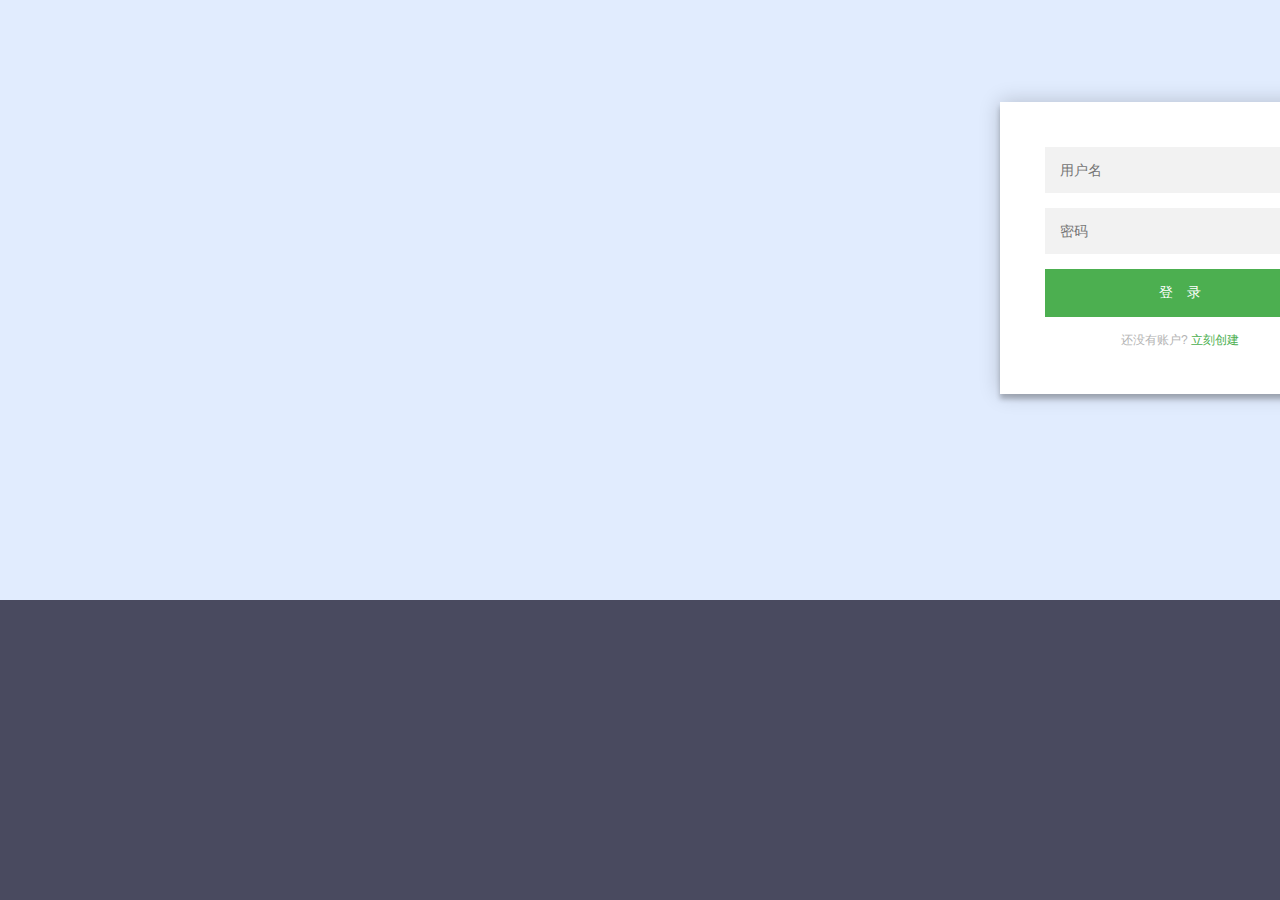
<file: cart/index.html>
<!DOCTYPE html>
<html lang="en">

<head>
    <meta charset="UTF-8">
    <!-- <meta name="viewport" content="width=device-width, initial-scale=1.0"> -->
    <title>购物车</title>
    <script src="https://lib.baomitu.com/jquery/3.5.1/jquery.js"></script>
    <!-- <link rel="stylesheet" href="index.css"> -->
    <!-- <link rel="stylesheet" href="detail.css"> -->
    <link rel="stylesheet" href="./css/index.css">
    <link rel="icon" href="//www.vivo.com.cn/favicon.ico">
</head>

<body>

    <div id="header"></div>
    <!-- <div id="content">
            
            <div class="cart-title">
                <span>我的购物车</span>
                <a href="../index.html">继续购物</a>
            </div>
        </div>

        <div class="no-result">
            <div>
                <img src="../img/no-result.50507a32.png">
            </div>
            <div class="no-result-des">哎呀，购物车为空！</div>
            <div class="no-result-btn-container">
                <button class="v-btn" onclick="window.location.href='../index.html'">去选购逛逛</button>
                <button class="v-btn">我的收藏</button>
            </div>
        </div> -->
    <div id="cont">
        <h2>购物清单</h2>
        <table>
            <thead>
                <tr class="">
                    <th colspan="3" align="left">商品信息</th>
                    <th>单价</th>
                    <th>数量</th>
                    <th>小计</th>
                    <th>操作</th>
                </tr>
            </thead>
            <tbody>
                <tr>
                    <td colspan="7">购物车中无商品，请<a href="../index.html">继续购物</a>...</td>
                </tr>
            </tbody>
            <tfoot>
                <tr>
                    <td><input type="checkbox" class="selAll">全选</td>
                    <td colspan="2"><em class="dels">删除选中的商品</em></td>
                    <td align="center" class="sum">总数量：<span>0</span>件</td>
                    <td align="center" colspan="2" class="allPrice">总价：<span>0</span>元</td>
                    <td align="center"><input type="button" value="去支付"></td>
                </tr>
            </tfoot>
        </table>

    </div>

    <div id="footer"></div>
    <div id="fixbar"></div>
    <script src="./js/index.js">

    </script>
</body>

</html>
</file>
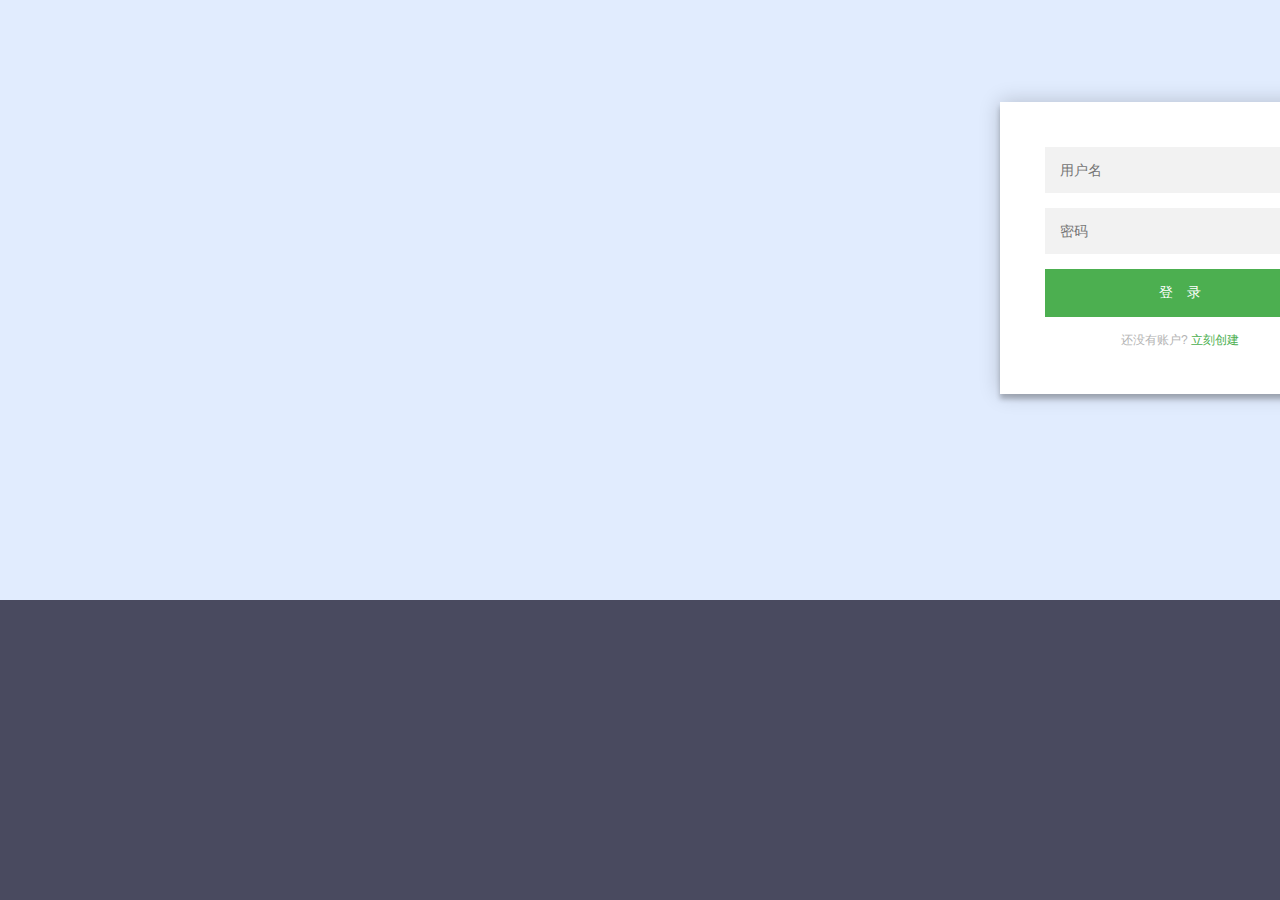
<file: login/index.html>
<!DOCTYPE html>
<html lang="en">

<head>
  <meta charset="UTF-8">
  <meta name="viewport" content="width=device-width, initial-scale=1.0">
  <title>登录</title>
  <link rel="icon" href="//www.vivo.com.cn/favicon.ico">
  <!-- <script src="./js/jquery-2.1.1.min.js"></script> -->
  <link rel="stylesheet" href="./css/htmleaf-demo.css">
  <link rel="stylesheet" href="./css/normalize.css">
  <link rel="stylesheet" href="./css/index.css">
</head>

<body>
  <div id="header"></div>
  <div id="middle">
    <div id="wrapper" class="login-page">
      <div id="login_form" class="form">
        <form class="register-form">
          <input type="text" placeholder="用户名" id="r_user_name" />
          <input type="password" placeholder="密码" id="r_password" />
          <!-- <input type="text" placeholder="电子邮件" id="r_emial" /> -->
          <button id="create">创建账户</button>
          <p class="message">已经有了一个账户? <a href="#">立刻登录</a></p>
        </form>
        <form class="login-form">
          <input type="text" placeholder="用户名" id="user_name" />
          <input type="password" placeholder="密码" id="password" />
          <button id="login">登　录</button>
          <p class="message">还没有账户? <a href="#">立刻创建</a></p>
        </form>
      </div>
    </div>
  </div>
  <div id="footer"></div>
</body>
<script src="https://lib.baomitu.com/jquery/3.5.1/jquery.js"></script>
<script src="./js/index.js"></script>

</html>
</file>
<file: cart/css/index.css>
#content {
  min-width: 1200px;
}

.cart-title {
  position: relative;
  height: 66px;
  margin-bottom: 19px;
  line-height: 66px;
  color: #333;
  font-size: 20px;
  font-weight: 400;
  background-color: #fff;
  text-align: center;
  margin-left: 18%;
  margin-right: 18%;
}

.cart-title span {
  margin: 0;
  padding: 0;
  border: 0;
  font: inherit;
  font-size: 100%;
  vertical-align: baseline;
}

.cart-title a {
  position: absolute;
  right: 35px;
  color: #333;
  font-size: 14px;
  cursor: pointer;
}

.no-result {
  text-rendering: optimizeLegibility;
  -webkit-font-smoothing: antialiased;
  border: 0;
  font: inherit;
  font-size: 100%;
  vertical-align: baseline;
  margin: 0;
  padding: 0;
  height: 452px;
  background-color: #fff;
  text-align: center;
  margin-left: 18%;
  margin-right: 18%;
  margin-bottom: 60px;
}

.no-result .no-result-des {
  margin-top: 20px;
  font-size: 15px;
  color: #666;
  text-align: center;
  line-height: 22.5px;
}

.v-btn {
  display: inline-block;
  width: 170px;
  height: 46px;
  line-height: 46px;
  text-align: center;
  color: #fff;
  font-size: 18px;
  border-radius: 20px/50%;
  margin-right: 27px;
  -webkit-user-select: none;
  -moz-user-select: none;
  -ms-user-select: none;
  user-select: none;
  outline: none;
  border: none;
  background-color: #ff0c53;
  cursor: pointer;
}

.no-result-btn-container {
  margin-top: 40px;
}

#cont {
  width: 1200px;
  margin: 20px auto;
  background: #fff;
  border: solid 2px #ccc;
  border-radius: 10px;
}

#cont h2 {
  line-height: 60px;
  color: #666;
  text-indent: 20px;
  font-size: 20px;
  border-bottom: solid 1px #ccc
}

#cont img {
  width: 100px;
}

#cont table {
  width: 1200px;
}

#cont input[type=number] {
  width: 50px;
}

table td:nth-child(1),
table th:nth-child(1) {
  text-indent: 20px;
}

table thead {
  line-height: 40px;
  background-color: #eee;
  font-size: 14px;
  color: #666
}

table tfoot {
  font-size: 14px;
  background-color: #eee;
  line-height: 40px;
}

table tfoot td:nth-child(2) {
  color: #666;
}

table tfoot span {
  font-size: 20px;
  color: #d44d44;
  font-weight: bold;
  margin: 0 6px;
}

html,
body,
ul,
li,
dl,
dt,
dd,
h2 {
  margin: 0;
  padding: 0;
}

body {
  background-color: #ededed;
}

li {
  list-style: none;
}

a {
  text-decoration: none;
  color: #000;
}

.dels {
  cursor: pointer;
  font-style: normal;
}

.dels:active {
  color: #000;
}
</file>
<file: login/css/htmleaf-demo.css>
@font-face {
	font-family: 'icomoon';
	src:url('../fonts/icomoon.eot?rretjt');
	src:url('../fonts/icomoon.eot?#iefixrretjt') format('embedded-opentype'),
		url('../fonts/icomoon.woff?rretjt') format('woff'),
		url('../fonts/icomoon.ttf?rretjt') format('truetype'),
		url('../fonts/icomoon.svg?rretjt#icomoon') format('svg');
	font-weight: normal;
	font-style: normal;
}

[class^="icon-"], [class*=" icon-"] {
	font-family: 'icomoon';
	speak: none;
	font-style: normal;
	font-weight: normal;
	font-variant: normal;
	text-transform: none;
	line-height: 1;

	/* Better Font Rendering =========== */
	-webkit-font-smoothing: antialiased;
	-moz-osx-font-smoothing: grayscale;
}

body, html { font-size: 100%; 	padding: 0; margin: 0;}

/* Reset */
*,
*:after,
*:before {
	-webkit-box-sizing: border-box;
	-moz-box-sizing: border-box;
	box-sizing: border-box;
}

/* Clearfix hack by Nicolas Gallagher: http://nicolasgallagher.com/micro-clearfix-hack/ */
.clearfix:before,
.clearfix:after {
	content: " ";
	display: table;
}

.clearfix:after {
	clear: both;
}

body{
	background: #494A5F;
	color: #D5D6E2;
	font-weight: 500;
	font-size: 1.05em;
	font-family: "Microsoft YaHei","宋体","Segoe UI", "Lucida Grande", Helvetica, Arial,sans-serif, FreeSans, Arimo;
}
a{ color: rgba(255, 255, 255, 0.6);outline: none;text-decoration: none;-webkit-transition: 0.2s;transition: 0.2s;}
a:hover,a:focus{color:#74777b;text-decoration: none;}
.htmleaf-container{
	margin: 0 auto;
}

.bgcolor-1 { background: #f0efee; }
.bgcolor-2 { background: #f9f9f9; }
.bgcolor-3 { background: #e8e8e8; }/*light grey*/
.bgcolor-4 { background: #2f3238; color: #fff; }/*Dark grey*/
.bgcolor-5 { background: #df6659; color: #521e18; }/*pink1*/
.bgcolor-6 { background: #2fa8ec; }/*sky blue*/
.bgcolor-7 { background: #d0d6d6; }/*White tea*/
.bgcolor-8 { background: #3d4444; color: #fff; }/*Dark grey2*/
.bgcolor-9 { background: #ef3f52; color: #fff;}/*pink2*/
.bgcolor-10{ background: #64448f; color: #fff;}/*Violet*/
.bgcolor-11{ background: #3755ad; color: #fff;}/*dark blue*/
.bgcolor-12{ background: #3498DB; color: #fff;}/*light blue*/
.bgcolor-20{ background: #494A5F;color: #D5D6E2;}
/* Header */
.htmleaf-header{
	padding: 1em 190px 1em;
	letter-spacing: -1px;
	text-align: center;
}
.htmleaf-header h1 {
	color: #fff;
	font-weight: 600;
	font-size: 2em;
	line-height: 1;
	margin-bottom: 0;
	font-family: "Microsoft YaHei","宋体","Segoe UI", "Lucida Grande", Helvetica, Arial,sans-serif, FreeSans, Arimo;
}
.htmleaf-header h1 span {
	font-family: "Microsoft YaHei","宋体","Segoe UI", "Lucida Grande", Helvetica, Arial,sans-serif, FreeSans, Arimo;
	display: block;
	font-size: 60%;
	font-weight: 400;
	padding: 0.8em 0 0.5em 0;
	color: #fff;
}
/*nav*/
.htmleaf-demo a{color: #fff;text-decoration: none;}
.htmleaf-demo{width: 100%;padding-bottom: 1.2em;}
.htmleaf-demo a{display: inline-block;margin: 0.5em;padding: 0.6em 1em;border: 3px solid #fff;font-weight: 700;}
.htmleaf-demo a:hover{opacity: 0.6;}
.htmleaf-demo a.current{background:#1d7db1;color: #fff; }
/* Top Navigation Style */
.htmleaf-links {
	position: relative;
	display: inline-block;
	white-space: nowrap;
	font-size: 1.5em;
	text-align: center;
}

.htmleaf-links::after {
	position: absolute;
	top: 0;
	left: 50%;
	margin-left: -1px;
	width: 2px;
	height: 100%;
	background: #dbdbdb;
	content: '';
	-webkit-transform: rotate3d(0,0,1,22.5deg);
	transform: rotate3d(0,0,1,22.5deg);
}

.htmleaf-icon {
	display: inline-block;
	margin: 0.5em;
	padding: 0em 0;
	width: 1.5em;
	text-decoration: none;
}

.htmleaf-icon span {
	display: none;
}

.htmleaf-icon:before {
	margin: 0 5px;
	text-transform: none;
	font-weight: normal;
	font-style: normal;
	font-variant: normal;
	font-family: 'icomoon';
	line-height: 1;
	speak: none;
	-webkit-font-smoothing: antialiased;
}
/* footer */
.htmleaf-footer{width: 100%;padding-top: 10px;}
.htmleaf-small{font-size: 0.8em;}
.center{text-align: center;}
/****/
.related {
	color: #fff;
	background: transparent;
	text-align: center;
	font-size: 1.25em;
	padding: 0.5em 0;
	overflow: hidden;
}

.related > a {
	vertical-align: top;
	width: calc(100% - 20px);
	max-width: 340px;
	display: inline-block;
	text-align: center;
	margin: 20px 10px;
	padding: 25px;
	font-family: "Microsoft YaHei","宋体","Segoe UI", "Lucida Grande", Helvetica, Arial,sans-serif, FreeSans, Arimo;
}
.related a {
	display: inline-block;
	text-align: left;
	margin: 20px auto;
	padding: 10px 20px;
	opacity: 0.8;
	-webkit-transition: opacity 0.3s;
	transition: opacity 0.3s;
	-webkit-backface-visibility: hidden;
}

.related a:hover,
.related a:active {
	opacity: 1;
}

.related a img {
	max-width: 100%;
	opacity: 0.8;
	border-radius: 4px;
}
.related a:hover img,
.related a:active img {
	opacity: 1;
}
.related h3{font-family: "Microsoft YaHei", sans-serif;font-size: 1.2em}
.related a h3 {
	font-size: 0.85em;
	font-weight: 300;
	margin-top: 0.15em;
	color: #fff;
}
/* icomoon */
.icon-htmleaf-home-outline:before {
	content: "\e5000";
}

.icon-htmleaf-arrow-forward-outline:before {
	content: "\e5001";
}

@media screen and (max-width: 1024px) {
	.htmleaf-header {
		padding: 2em 10% 2em;
	}
	.htmleaf-header h1 {
        font-size:1.4em;
    }
    .htmleaf-links{font-size: 1.4em}
}

@media screen and (max-width: 960px) {
	.htmleaf-header {
		padding: 2em 10% 2em;
	}
	.htmleaf-header h1 {
        font-size:1.2em;
    }
    .htmleaf-links{font-size: 1.2em}
    .related h3{font-size: 1em;}
	.related a h3 {
		font-size: 0.8em;
	}
}

@media screen and (max-width: 766px) {
	.htmleaf-header h1 {
        font-size:1.3em;
    }
    .htmleaf-links{font-size: 1.3em}
}

@media screen and (max-width: 640px) {
	.htmleaf-header {
		padding: 2em 10% 2em;
	}
	.htmleaf-header h1 {
        font-size:1em;
    }
    .htmleaf-links{font-size: 1em}
    .related h3{font-size: 0.8em;}
	.related a h3 {
		font-size: 0.6em;
	}
}
</file>
<file: login/css/index.css>
#middle {
  height: 600px;
  width: 100%;
  background-image: url('http://usrsyswsdl.vivo.com.cn/usermng/1597668237695.jpg');
  background-repeat: no-repeat;
  background-position: center;
  background-color: #e1ecfe;
}

.login-page {

  width: 360px;
  padding: 8% 0 0;
  margin: auto 1000px;

}

.form {
  position: relative;
  z-index: 1;
  background: #FFFFFF;
  max-width: 360px;
  margin: 0 auto 100px;
  padding: 45px;
  text-align: center;
  box-shadow: 0 0 20px 0 rgba(0, 0, 0, 0.2), 0 5px 5px 0 rgba(0, 0, 0, 0.24);
}

.form input {
  font-family: "Roboto", sans-serif;
  outline: 0;
  background: #f2f2f2;
  width: 100%;
  border: 0;
  margin: 0 0 15px;
  padding: 15px;
  box-sizing: border-box;
  font-size: 14px;
}

.form button {
  font-family: "Microsoft YaHei", "Roboto", sans-serif;
  text-transform: uppercase;
  outline: 0;
  background: #4CAF50;
  width: 100%;
  border: 0;
  padding: 15px;
  color: #FFFFFF;
  font-size: 14px;
  -webkit-transition: all 0.3 ease;
  transition: all 0.3 ease;
  cursor: pointer;
}

.form button:hover,
.form button:active,
.form button:focus {
  background: #43A047;
}

.form .message {
  margin: 15px 0 0;
  color: #b3b3b3;
  font-size: 12px;
}

.form .message a {
  color: #4CAF50;
  text-decoration: none;
}

.form .register-form {
  display: none;
}

.container {
  position: relative;
  z-index: 1;
  max-width: 300px;
  margin: 0 auto;
}

.container:before,
.container:after {
  content: "";
  display: block;
  clear: both;
}

.container .info {
  margin: 50px auto;
  text-align: center;
}

.container .info h1 {
  margin: 0 0 15px;
  padding: 0;
  font-size: 36px;
  font-weight: 300;
  color: #1a1a1a;
}

.container .info span {
  color: #4d4d4d;
  font-size: 12px;
}

.container .info span a {
  color: #000000;
  text-decoration: none;
}

.container .info span .fa {
  color: #EF3B3A;
}

body {
  /* background: #e1ecfe; */
  font-family: "Roboto", sans-serif;
  -webkit-font-smoothing: antialiased;
  -moz-osx-font-smoothing: grayscale;
}

.shake_effect {
  -webkit-animation-name: shake;
  animation-name: shake;
  -webkit-animation-duration: 1s;
  animation-duration: 1s;
}

@-webkit-keyframes shake {

  from,
  to {
    -webkit-transform: translate3d(0, 0, 0);
    transform: translate3d(0, 0, 0);
  }

  10%,
  30%,
  50%,
  70%,
  90% {
    -webkit-transform: translate3d(-10px, 0, 0);
    transform: translate3d(-10px, 0, 0);
  }

  20%,
  40%,
  60%,
  80% {
    -webkit-transform: translate3d(10px, 0, 0);
    transform: translate3d(10px, 0, 0);
  }
}

@keyframes shake {

  from,
  to {
    -webkit-transform: translate3d(0, 0, 0);
    transform: translate3d(0, 0, 0);
  }

  10%,
  30%,
  50%,
  70%,
  90% {
    -webkit-transform: translate3d(-10px, 0, 0);
    transform: translate3d(-10px, 0, 0);
  }

  20%,
  40%,
  60%,
  80% {
    -webkit-transform: translate3d(10px, 0, 0);
    transform: translate3d(10px, 0, 0);
  }
}

p.center {
  color: #fff;
  font-family: "Microsoft YaHei";
}
</file>
